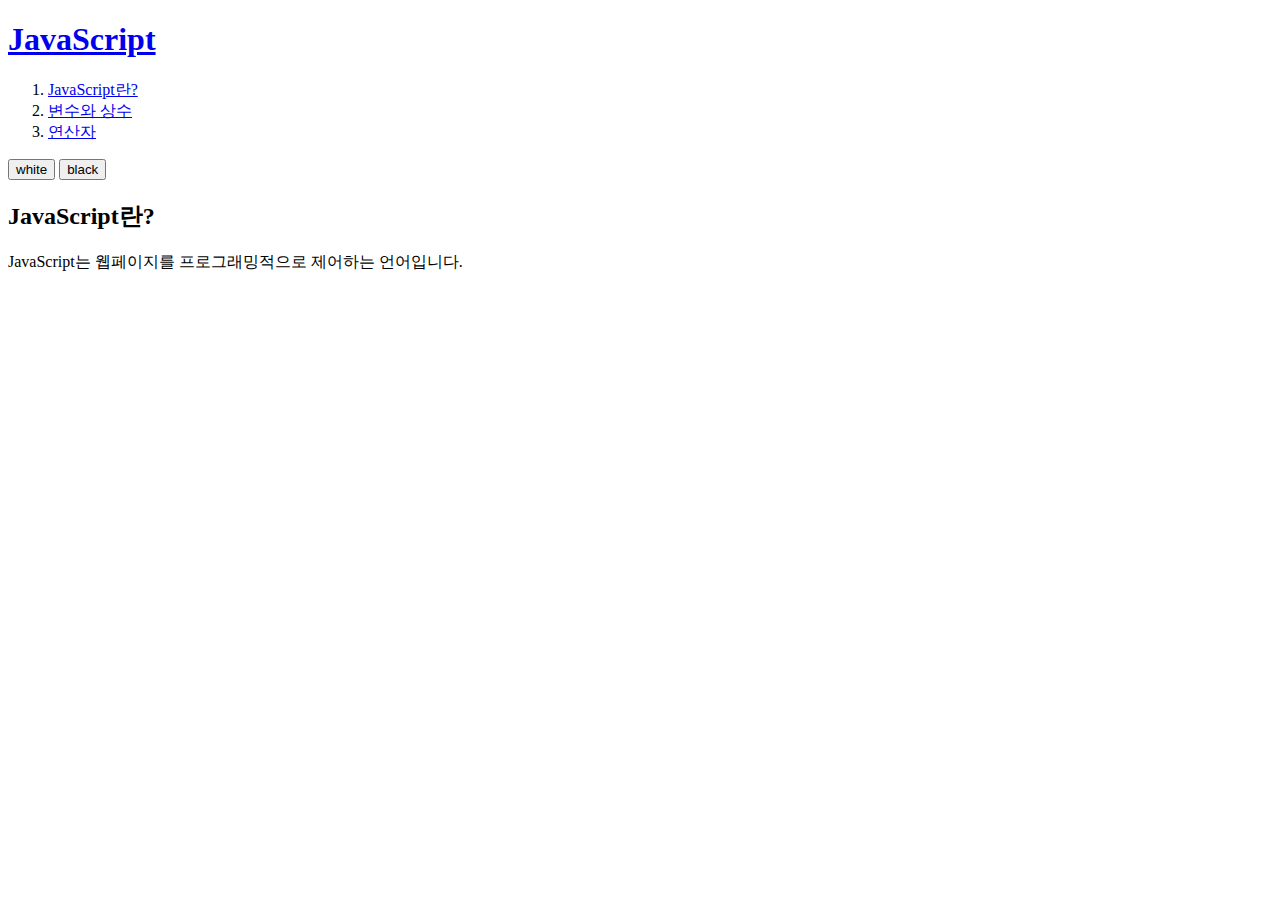
<file: WebContent/page_html.html>
<!DOCTYPE html>
<html>
<head>
  <meta charset="utf-8">
  <link rel="stylesheet" type="text/css" href="http://localhost:8008/opentutorials/style.css">
</head>
<body id="target">
  <header>
    <h1><a href="http://localhost:8008/opentutorials/index.html">JavaScript</a></h1>
  </header>
  <nav>
    <ol>
      <li><a href="http://localhost:8008/opentutorials/page_html.html">JavaScript란?</a></li>
      <li><a href="http://localhost:8008/opentutorials/page_vc.html">변수와 상수</a></li>
      <li><a href="http://localhost:8008/opentutorials/page_op.html">연산자</a></li>
    </ol>
  </nav>
    <div id="control">
    <input type="button" value="white" onclick="document.getElementById('target').className='white'" />
    <input type="button" value="black" onclick="document.getElementById('target').className='black'"  />
  </div>
  <article>
    <h2>JavaScript란?</h2>
    JavaScript는 웹페이지를 프로그래밍적으로 제어하는 언어입니다.
  </article>
</body>
</html>
</file>
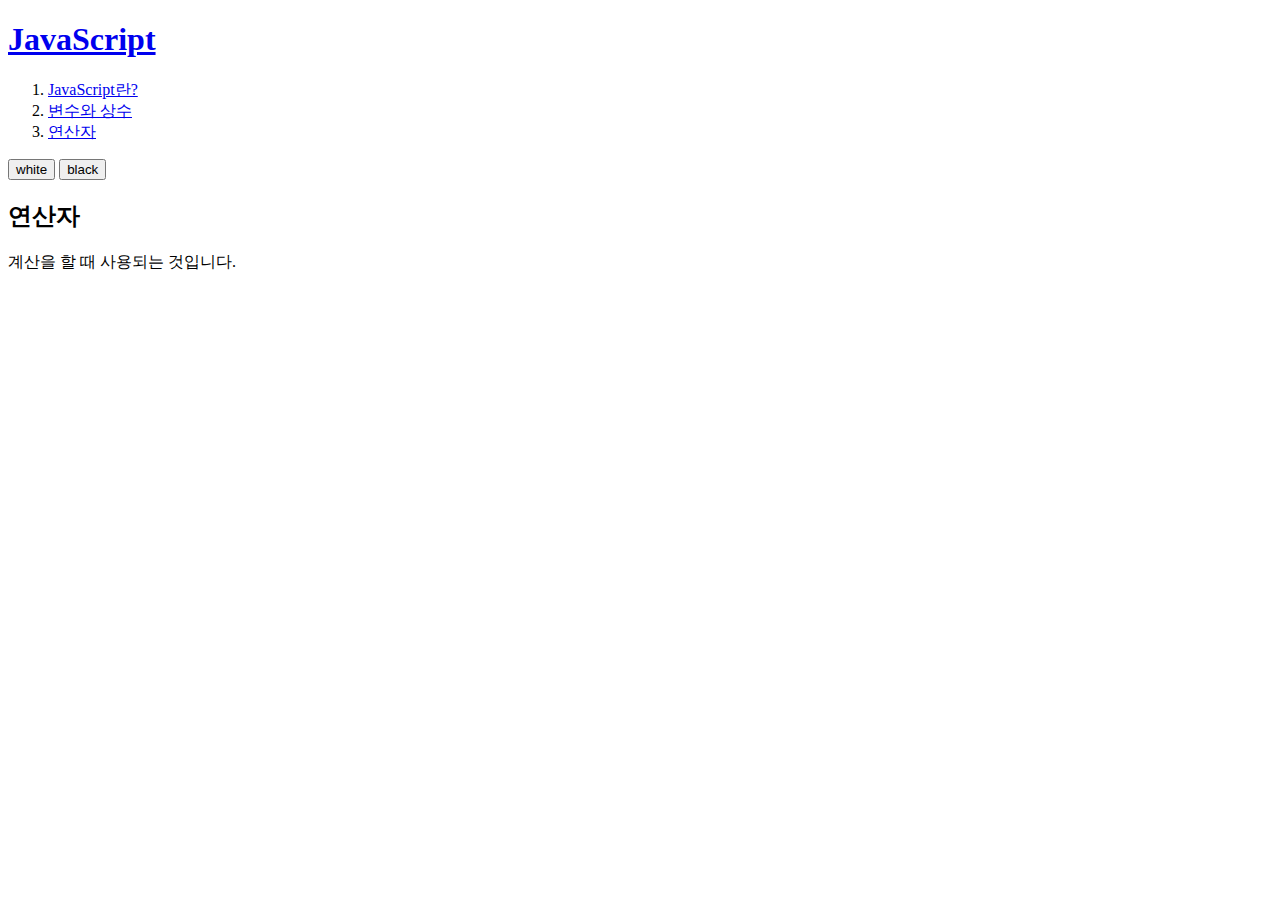
<file: WebContent/page_op.html>
<!DOCTYPE html>
<html>
<head>
  <meta charset="utf-8">
  <link rel="stylesheet" type="text/css" href="http://localhost:8008/opentutorials/style.css">
</head>
<body id="target">
  <header>
    <h1><a href="http://localhost:8008/opentutorials/index.html">JavaScript</a></h1>
  </header>
  <nav>
    <ol>
      <li><a href="http://localhost:8008/opentutorials/page_html.html">JavaScript란?</a></li>
      <li><a href="http://localhost:8008/opentutorials/page_vc.html">변수와 상수</a></li>
      <li><a href="http://localhost:8008/opentutorials/page_op.html">연산자</a></li>
    </ol>
  </nav>
   <div id="control">
    <input type="button" value="white" onclick="document.getElementById('target').className='white'" />
    <input type="button" value="black" onclick="document.getElementById('target').className='black'"  />
  </div>
  <article>
    <h2>연산자</h2>
    계산을 할 때 사용되는 것입니다.
  </article>
</body>
</html>
</file>
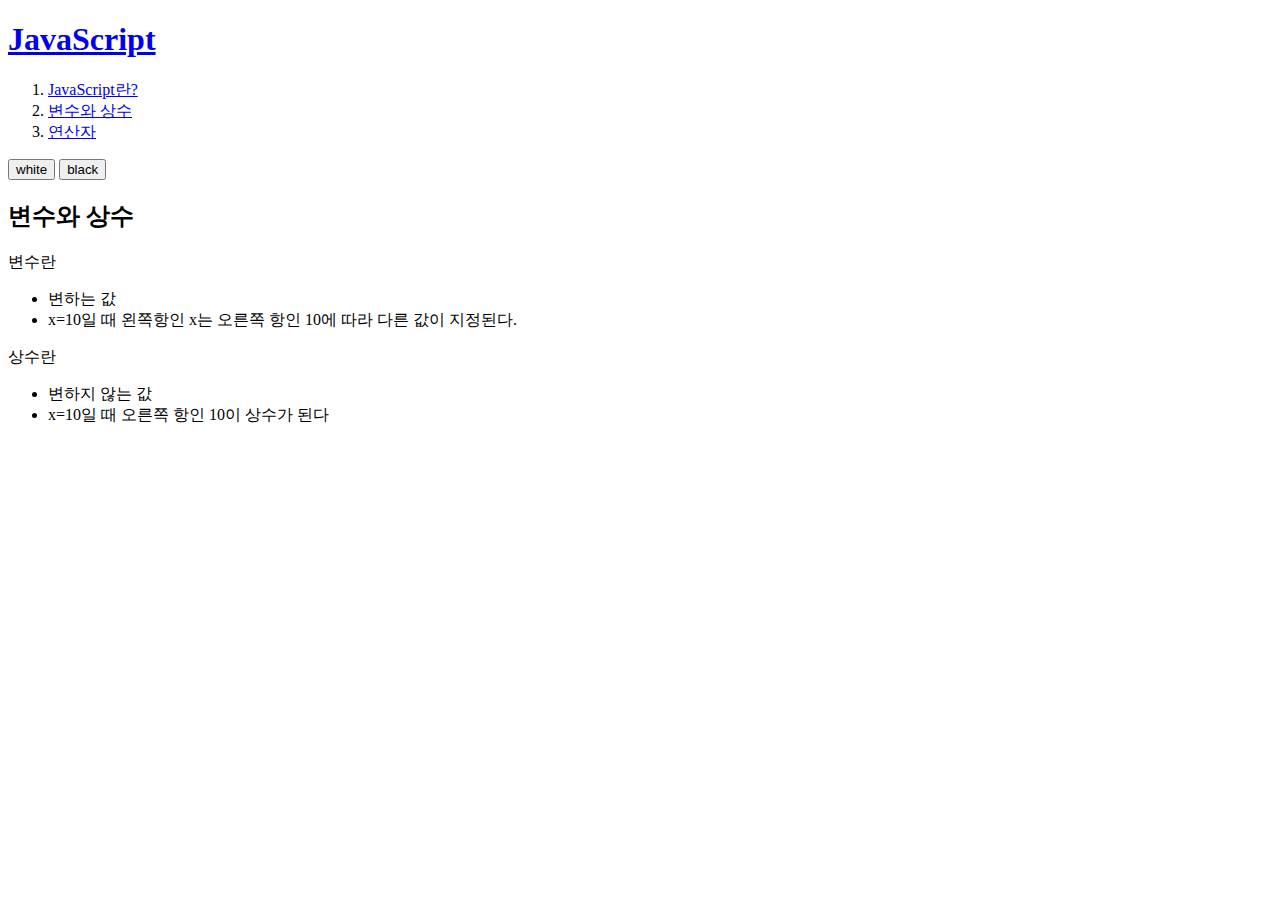
<file: WebContent/page_vc.html>
<!DOCTYPE html>
<html>
<head>
  <meta charset="utf-8">
  <link rel="stylesheet" type="text/css" href="http://localhost:8008/opentutorials/style.css">
</head>
<body id="target">
  <header>
    <h1><a href="http://localhost:8008/opentutorials/index.html">JavaScript</a></h1>
  </header>
  <nav>
    <ol>
      <li><a href="http://localhost:8008/opentutorials/page_html.html">JavaScript란?</a></li>
      <li><a href="http://localhost:8008/opentutorials/page_vc.html">변수와 상수</a></li>
      <li><a href="http://localhost:8008/opentutorials/page_op.html">연산자</a></li>
    </ol>
  </nav>
   <div id="control">
    <input type="button" value="white" onclick="document.getElementById('target').className='white'" />
    <input type="button" value="black" onclick="document.getElementById('target').className='black'"  />
  </div>
  <article>
    <h2>변수와 상수</h2>
    변수란
    <ul>
      <li>변하는 값</li>
      <li>x=10일 때 왼쪽항인 x는 오른쪽 항인 10에 따라 다른 값이 지정된다.</li>
    </ul>
    상수란
    <ul>
      <li>변하지 않는 값</li>
      <li>x=10일 때 오른쪽 항인 10이 상수가 된다</li>
    </ul>
  </article>
</body>
</html>
</file>
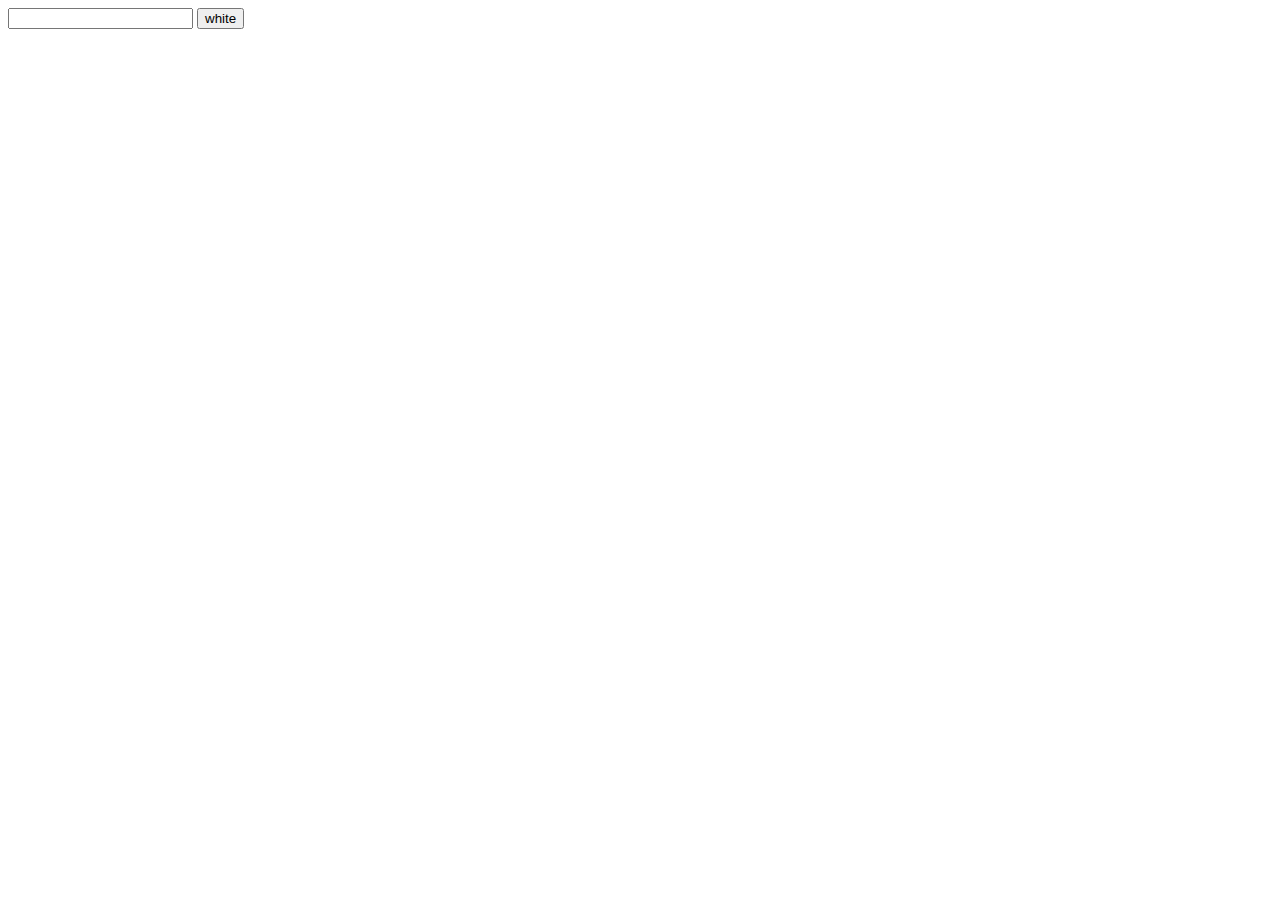
<file: WebContent/javascript/1.html>
<!DOCTYPE html>
<html>
<head>
<meta charset="UTF-8">
	<script>
	</script>
<title>Insert title here</title>
</head>
<body>
	<input type="text" id="user_input"/>
	<input type="button" value="white" 
	onclick="alert(document.getElementById('user_input').value)"/>
</body>
</html>
</file>
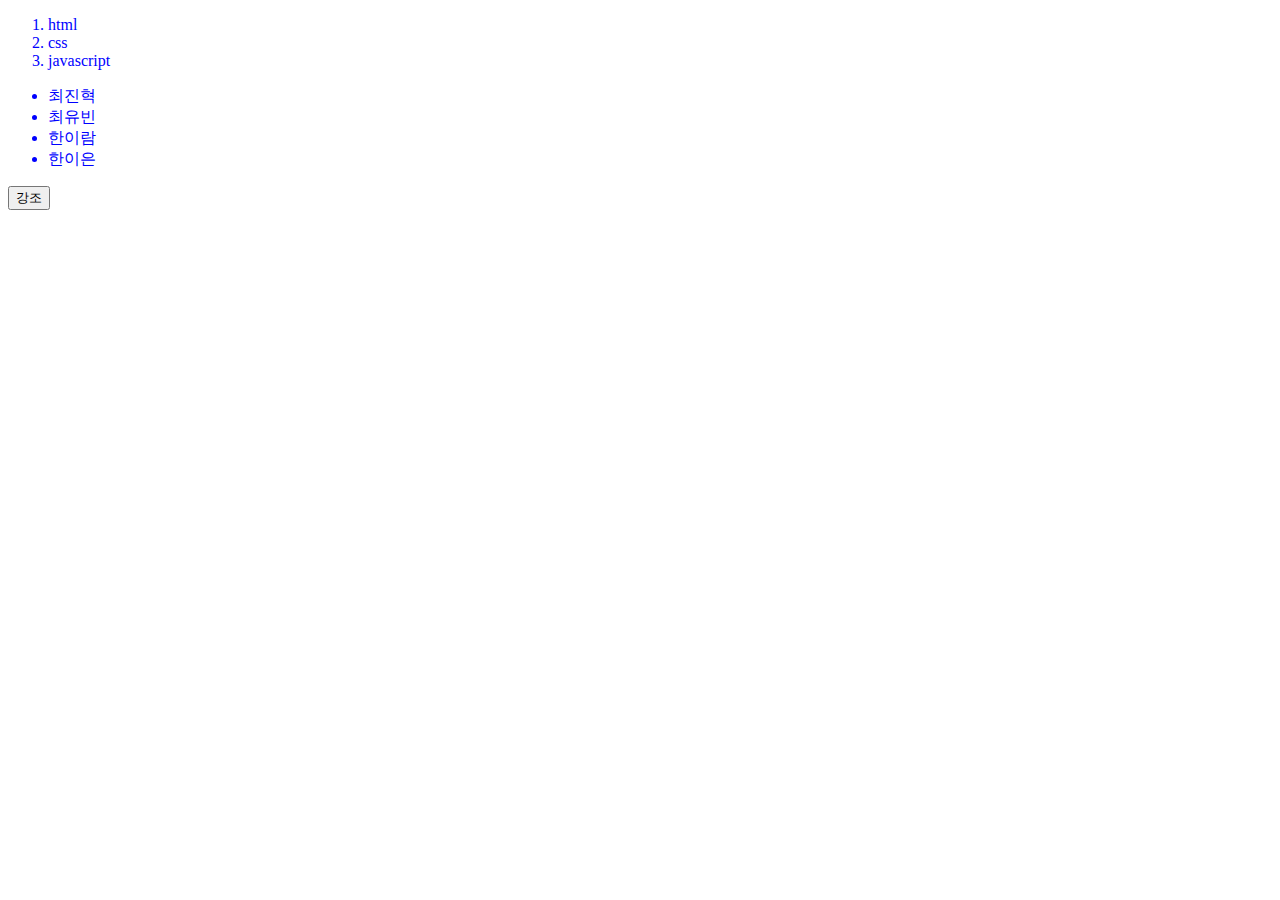
<file: WebContent/javascript/2.html>
<!DOCTYPE html>
<html>
<head>
<meta charset="UTF-8">
<title>Insert title here</title>
<style>
	li{
		color:blue;
	}
	.em{
		text-decoration: underline;	
	}
</style>
</head>
<body>
	<ol id="target">
		<li>html</li>
		<li>css</li>
		<li>javascript</li>
	</ol>
	<ul>
		<li>최진혁</li>
		<li>최유빈</li>
		<li>한이람</li>
		<li>한이은</li>
	</ul>
	<input type="button" value="강조" onclick="document.getElementById('target').className='em'"/>
</body>
</html>
</file>
